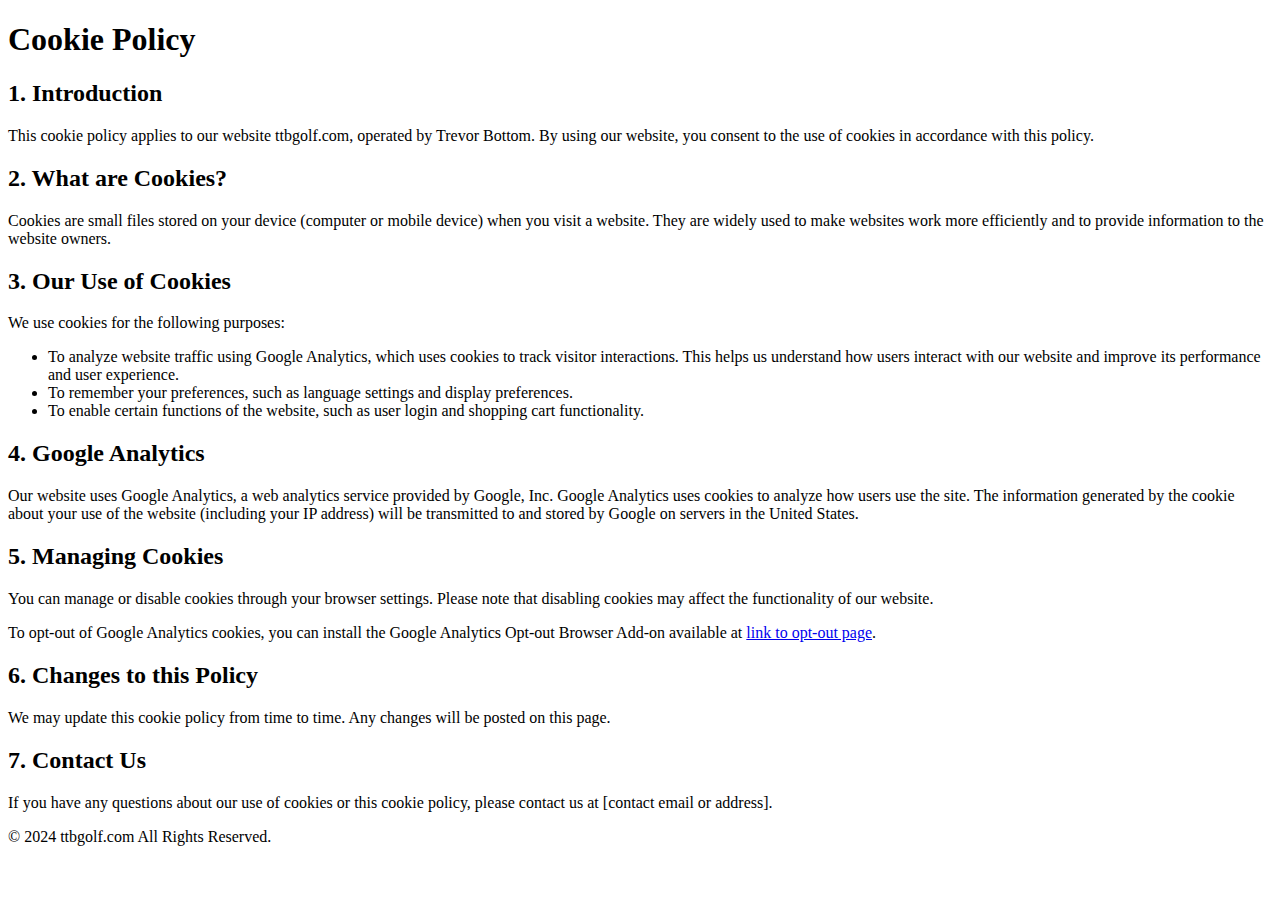
<file: cookie-policy.html>
<!DOCTYPE html>
<html lang="en">
<head>
<meta charset="UTF-8">
<meta name="viewport" content="width=device-width, initial-scale=1.0">
<title>Cookie Policy</title>
</head>
<body>
<h1>Cookie Policy</h1>

<h2>1. Introduction</h2>
<p>This cookie policy applies to our website ttbgolf.com, operated by Trevor Bottom. By using our website, you consent to the use of cookies in accordance with this policy.</p>

<h2>2. What are Cookies?</h2>
<p>Cookies are small files stored on your device (computer or mobile device) when you visit a website. They are widely used to make websites work more efficiently and to provide information to the website owners.</p>

<h2>3. Our Use of Cookies</h2>
<p>We use cookies for the following purposes:</p>
<ul>
    <li>To analyze website traffic using Google Analytics, which uses cookies to track visitor interactions. This helps us understand how users interact with our website and improve its performance and user experience.</li>
    <li>To remember your preferences, such as language settings and display preferences.</li>
    <li>To enable certain functions of the website, such as user login and shopping cart functionality.</li>
</ul>

<h2>4. Google Analytics</h2>
<p>Our website uses Google Analytics, a web analytics service provided by Google, Inc. Google Analytics uses cookies to analyze how users use the site. The information generated by the cookie about your use of the website (including your IP address) will be transmitted to and stored by Google on servers in the United States.</p>

<h2>5. Managing Cookies</h2>
<p>You can manage or disable cookies through your browser settings. Please note that disabling cookies may affect the functionality of our website.</p>
<p>To opt-out of Google Analytics cookies, you can install the Google Analytics Opt-out Browser Add-on available at <a href="https://tools.google.com/dlpage/gaoptout">link to opt-out page</a>.</p>

<h2>6. Changes to this Policy</h2>
<p>We may update this cookie policy from time to time. Any changes will be posted on this page.</p>

<h2>7. Contact Us</h2>
<p>If you have any questions about our use of cookies or this cookie policy, please contact us at [contact email or address].</p>
<footer>
    <p>&copy; 2024 ttbgolf.com All Rights Reserved.</p>
</footer> 
</body>
</html>
</file>
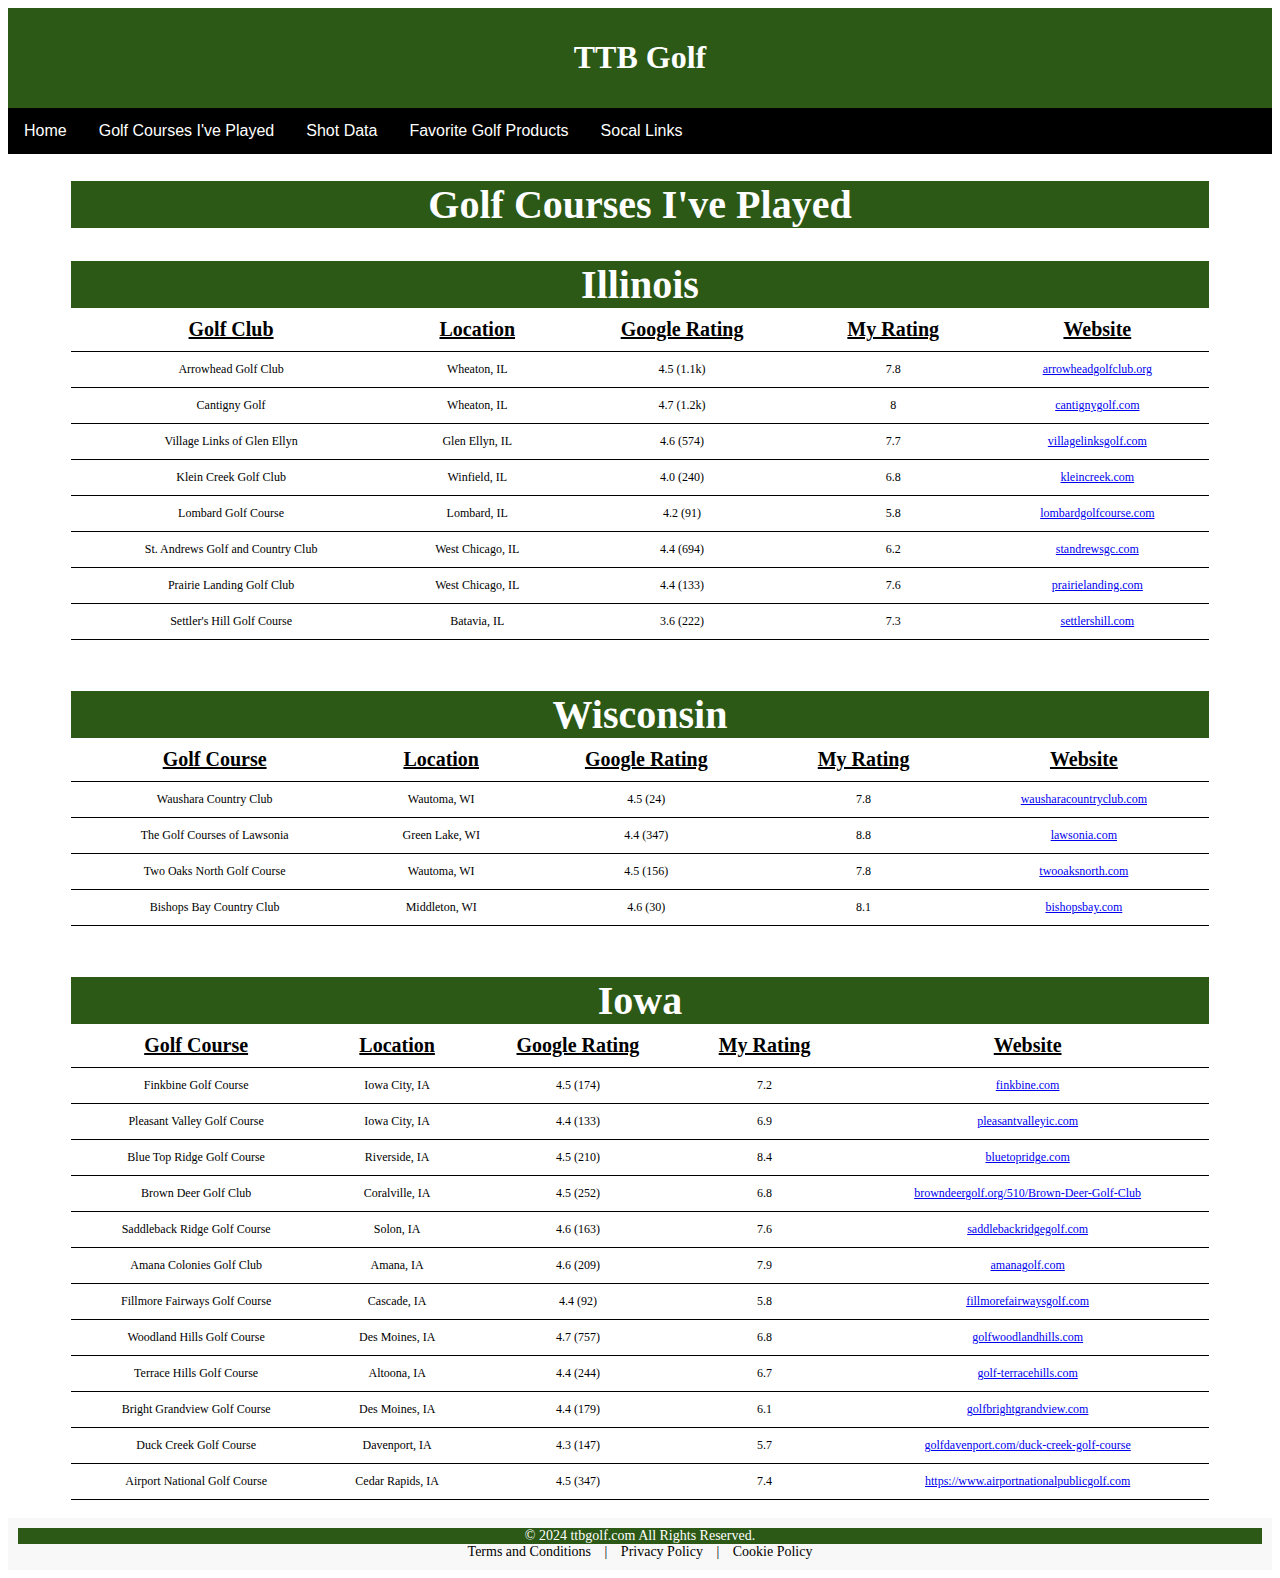
<file: golfcourses.html>
<!DOCTYPE html>
<html lang="en">
    <head>
        <meta charset="UTF-8">
        <meta name="viewport" content="width=device-width, initial-scale=1.0">
        <title>TTB Golf: My Ultimate Golf Resource</title>
        <link rel="stylesheet" type="text/css" href="./css/navbar.css">
        <link rel="stylesheet" type="text/css" href="./css/footer.css">
        <link rel="stylesheet" type="text/css" href="./css/pageheader.css">
        <link rel="stylesheet" type="text/css" href="./css/tables.css">
        <link rel="apple-touch-icon" sizes="180x180" href="favicon_io/apple-touch-icon.png">
        <link rel="icon" type="image/png" sizes="32x32" href="favicon_io/favicon-32x32.png">
        <link rel="icon" type="image/png" sizes="16x16" href="favicon_io/favicon-16x16.png">
        <link rel="manifest" href="favicon_io/site.webmanifest">
        <!-- HTML Meta Tags -->
        <meta name="description" content="Personal Course Rankings,Current Shot Data Analysis and Product Recomendations">

        <!-- Facebook Meta Tags -->
        <meta property="og:url" content="https://ttbgolf.com/index.html">
        <meta property="og:type" content="website">
        <meta property="og:title" content="TTB Golf: My Ultimate Golf Resource">
        <meta property="og:description" content="Personal Course Rankings,Current Shot Data Analysis and Product Recomendations">
        <meta property="og:image" content="https://ttbgolf.com/./images/OpenGraph.png">

        <!-- Twitter Meta Tags -->
        <meta name="twitter:card" content="summary_large_image">
        <meta property="twitter:domain" content="ttbgolf.com">
        <meta property="twitter:url" content="https://ttbgolf.com/index.html">
        <meta name="twitter:title" content="TTB Golf: My Ultimate Golf Resource">
        <meta name="twitter:description" content="Personal Course Rankings,Current Shot Data Analysis and Product Recomendations">
        <meta name="twitter:image" content="https://ttbgolf.com/./images/OpenGraph.png">  
    </head>
    
    <body>
    <header class="page-header">
        <h1>TTB Golf</h1>
    </header>
        <nav>
            <div class="navbar">
                <a href="index.html">Home</a>
                <a href="#golfcourses.html">Golf Courses I've Played</a>
                <a href="Inthebag.html">Shot Data</a>
                <a href="golfproducts.html">Favorite Golf Products</a>
                <div class="dropdown">
                  <button class="dropbtn">Socal Links
                    <i class="fa fa-caret-down"></i>
                  </button>
                    <div class="dropdown-content">
                        <a href="https://www.instagram.com/tbott20/" target="_blank">Instagram</a>
                        <a href="https://www.linkedin.com/in/trevor-bottom" target="_blank">LinkedIn</a>
                        <a href="https://github.com/Trevor-Bottom" target="_blank">GitHUb</a>
                    </div>
                </div>
            </div>
        </nav>
        <main>
            <div class="table-container">
            <h1> Golf Courses I've Played</h1>
            <h2>Illinois</h2>
            <table>
                <tr>
                    <th>Golf Club</th>
                    <th>Location</th>
                    <th>Google Rating</th>
                    <th>My Rating</th>
                    <th>Website</th>
                </tr>
                <tr>
                    <td>Arrowhead Golf Club</td>
                    <td>Wheaton, IL</td>
                    <td>4.5 (1.1k)</td>
                    <td>7.8</td>
                    <td><a href="https://arrowheadgolfclub.org">arrowheadgolfclub.org</a></td>
                </tr>
                <tr>
                    <td>Cantigny Golf</td>
                    <td>Wheaton, IL</td>
                    <td>4.7 (1.2k)</td>
                    <td>8</td>
                    <td><a href="https://www.cantignygolf.com">cantignygolf.com</a></td>
                </tr>
                <tr>
                    <td>Village Links of Glen Ellyn</td>
                    <td>Glen Ellyn, IL</td>
                    <td>4.6 (574)</td>
                    <td>7.7</td>
                    <td><a href="https://www.villagelinksgolf.com">villagelinksgolf.com</a></td>
                </tr>
                <tr>
                    <td>Klein Creek Golf Club</td>
                    <td>Winfield, IL</td>
                    <td>4.0 (240)</td>
                    <td>6.8</td>
                    <td><a href="https://www.kleincreek.com">kleincreek.com</a></td>
                </tr>
                <tr>
                    <td>Lombard Golf Course</td>
                    <td>Lombard, IL</td>
                    <td>4.2 (91)</td>
                    <td>5.8</td>
                    <td><a href="https://www.lombardgolfcourse.com">lombardgolfcourse.com</a></td>
                </tr>
                <tr>
                    <td>St. Andrews Golf and Country Club</td>
                    <td>West Chicago, IL</td>
                    <td>4.4 (694)</td>
                    <td>6.2</td>
                    <td><a href="https://www.standrewsgc.com">standrewsgc.com</a></td>
                </tr>
                <tr>
                    <td>Prairie Landing Golf Club</td>
                    <td>West Chicago, IL</td>
                    <td>4.4 (133)</td>
                    <td>7.6</td>
                    <td><a href="https://www.prairielanding.com">prairielanding.com</a></td>
                </tr>
                <tr>
                    <td>Settler's Hill Golf Course</td>
                    <td>Batavia, IL</td>
                    <td>3.6 (222)</td>
                    <td>7.3</td>
                    <td><a href="https://www.settlershill.com">settlershill.com</a></td>
                </tr>
            </table>
            <br>
            </div>
            <div class="table-container">
            <H2>Wisconsin</H2>
            <table>
                <tr>
                    <th>Golf Course</th>
                    <th>Location</th>
                    <th>Google Rating</th>
                    <th>My Rating</th>
                    <th>Website</th>
                </tr>
                <tr>
                    <td>Waushara Country Club</td>
                    <td>Wautoma, WI</td>
                    <td>4.5 (24)</td>
                    <td>7.8</td>
                    <td><a href="https://www.wausharacountryclub.com">wausharacountryclub.com</a></td>
                </tr>
                <tr>
                    <td>The Golf Courses of Lawsonia</td>
                    <td>Green Lake, WI</td>
                    <td>4.4 (347)</td>
                    <td>8.8</td>
                    <td><a href="https://www.lawsonia.com">lawsonia.com</a></td>
                </tr>
                <tr>
                    <td>Two Oaks North Golf Course</td>
                    <td>Wautoma, WI</td>
                    <td>4.5 (156)</td>
                    <td>7.8</td>
                    <td><a href="https://twooaksnorth.com">twooaksnorth.com</a></td>
                </tr>
                <tr>
                    <td>Bishops Bay Country Club</td>
                    <td>Middleton, WI</td>
                    <td>4.6 (30)</td>
                    <td>8.1</td>
                    <td><a href="https://www.bishopsbay.com">bishopsbay.com</a></td>
                </tr>
            </table>
            <br>
            </div>
            <div class="table-container">
            <h2>Iowa</h2>
            <table>                       
            <tr>
                <th>Golf Course</th>
                <th>Location</th>
                <th>Google Rating</th>
                <th>My Rating</th>
                <th>Website</th>
            </tr>
            <tr>
                <td>Finkbine Golf Course</td>
                <td>Iowa City, IA</td>
                <td>4.5 (174)</td>
                <td>7.2</td>
                <td><a href="https://www.finkbine.com">finkbine.com</a></td>
            </tr>
            <tr>
                <td>Pleasant Valley Golf Course</td>
                <td>Iowa City, IA</td>
                <td>4.4 (133)</td>
                <td>6.9</td>
                <td><a href="https://pleasantvalleyic.com">pleasantvalleyic.com</a></td>
            </tr>
            <tr>
                <td>Blue Top Ridge Golf Course</td>
                <td>Riverside, IA</td>
                <td>4.5 (210)</td>
                <td>8.4</td>
                <td><a href="https://www.bluetopridge.com/index.html">bluetopridge.com</a></td>
            </tr>
            <tr>
                <td>Brown Deer Golf Club</td>
                <td>Coralville, IA</td>
                <td>4.5 (252)</td>
                <td>6.8</td>
                <td><a href="https://browndeergolf.org/510/Brown-Deer-Golf-Club">browndeergolf.org/510/Brown-Deer-Golf-Club</a></td>
            </tr>
            <tr>
                <td>Saddleback Ridge Golf Course</td>
                <td>Solon, IA</td>
                <td>4.6 (163)</td>
                <td>7.6</td>
                <td><a href="https://www.saddlebackridgegolf.com">saddlebackridgegolf.com</a></td>
            </tr>
            <tr>
                <td>Amana Colonies Golf Club</td>
                <td>Amana, IA</td>
                <td>4.6 (209)</td>
                <td>7.9</td>
                <td><a href="https://amanagolf.com">amanagolf.com</a></td>
            </tr>
            <tr>
                <td>Fillmore Fairways Golf Course</td>
                <td>Cascade, IA</td>
                <td>4.4 (92)</td>
                <td>5.8</td>
                <td><a href="https://www.fillmorefairwaysgolf.com">fillmorefairwaysgolf.com</a></td>
            </tr>
            <tr>
                <td>Woodland Hills Golf Course</td>
                <td>Des Moines, IA</td>
                <td>4.7 (757)</td>
                <td>6.8</td>
                <td><a href="https://www.golfwoodlandhills.com">golfwoodlandhills.com</a></td>
            </tr>
            <tr>
                <td>Terrace Hills Golf Course</td>
                <td>Altoona, IA</td>
                <td>4.4 (244)</td>
                <td>6.7</td>
                <td><a href="https://golf-terracehills.com">golf-terracehills.com</a></td>
            </tr>
            <tr>
                <td>Bright Grandview Golf Course</td>
                <td>Des Moines, IA</td>
                <td>4.4 (179)</td>
                <td>6.1</td>
                <td><a href="https://www.golfbrightgrandview.com">golfbrightgrandview.com</a></td>
            </tr>
            <tr>
                <td>Duck Creek Golf Course</td>
                <td>Davenport, IA</td>
                <td>4.3 (147)</td>
                <td>5.7</td>
                <td><a href="https://golfdavenport.com/duck-creek-golf-course/">golfdavenport.com/duck-creek-golf-course</a></td>
            </tr>
            <tr>
                <td>Airport National Golf Course</td>
                <td>Cedar Rapids, IA</td>
                <td>4.5 (347)</td>
                <td>7.4</td>
                <td><a href="https://www.airportnationalpublicgolf.com">https://www.airportnationalpublicgolf.com</a></td>
            </tr>
            </table>
            <br>
            </div>
        </main>
        <footer>
            <p>&copy; 2024 ttbgolf.com All Rights Reserved.</p>
            <a href="terms.html" target="_blank">Terms and Conditions</a> | <a href="privacypolicy.html" target="_blank">Privacy Policy</a> | <a href="cookie-policy.html" target="_blank">Cookie Policy</a>
        </footer>
        <!-- Google tag (gtag.js) -->
        <script async src="https://www.googletagmanager.com/gtag/js?id=G-GFT9RYQV0Y"></script>
        <script>
        window.dataLayer = window.dataLayer || [];
        function gtag(){dataLayer.push(arguments);}
        gtag('js', new Date());
        gtag('config', 'G-GFT9RYQV0Y');
        </script>
        <!-- Google tag (gtag.js) -->
    </body>         
</html>
</file>
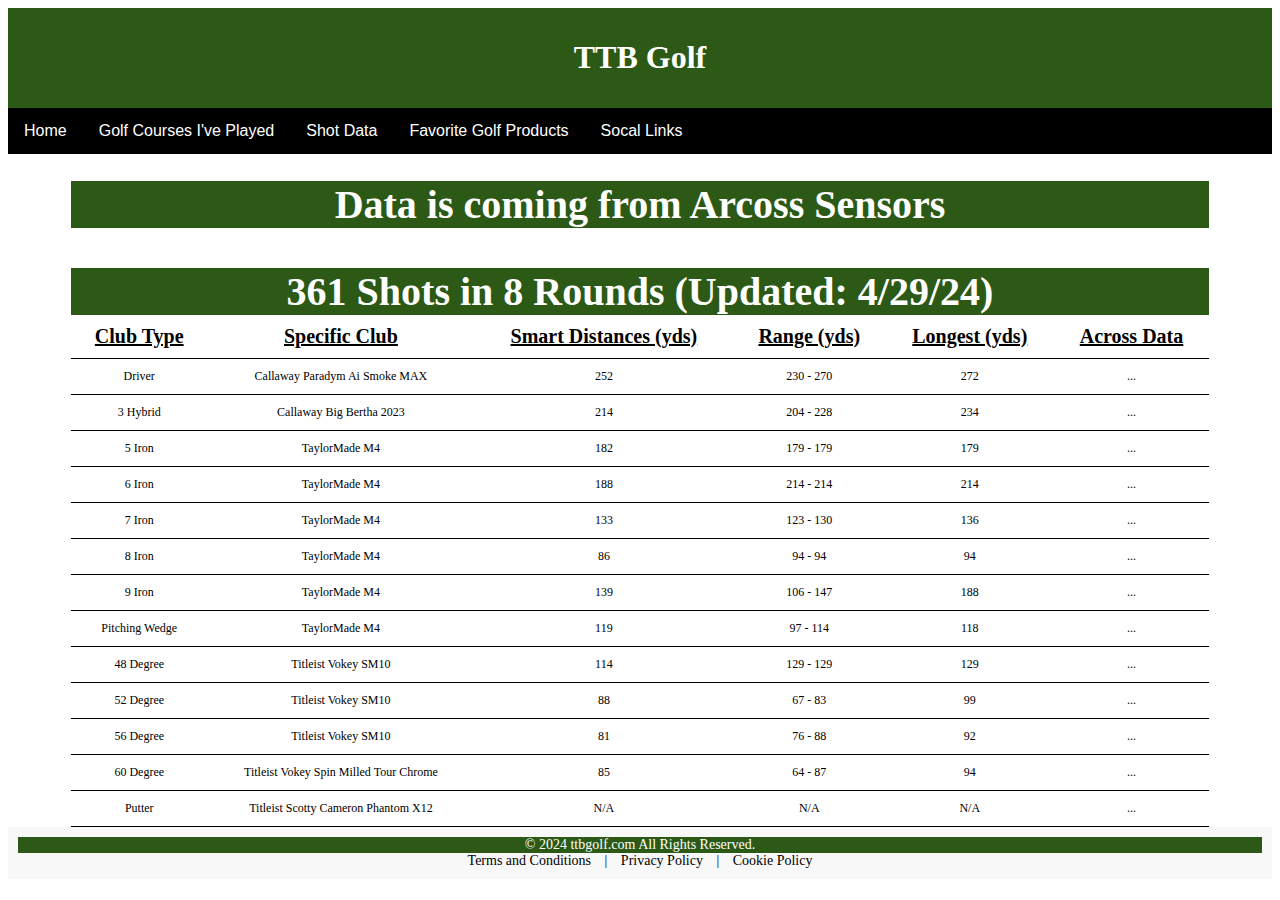
<file: Inthebag.html>
<!DOCTYPE html>
<html lang="en">
    <head>
        <meta charset="UTF-8">
        <meta name="viewport" content="width=device-width, initial-scale=1.0">
        <title>TTB Golf: My Ultimate Golf Resource</title>
        <link rel="stylesheet" type="text/css" href="./css/navbar.css">
        <link rel="stylesheet" type="text/css" href="./css/footer.css">
        <link rel="stylesheet" type="text/css" href="./css/tables.css">
        <link rel="stylesheet" type="text/css" href="./css/pageheader.css">
        <link rel="apple-touch-icon" sizes="180x180" href="favicon_io/apple-touch-icon.png">
        <link rel="icon" type="image/png" sizes="32x32" href="favicon_io/favicon-32x32.png">
        <link rel="icon" type="image/png" sizes="16x16" href="favicon_io/favicon-16x16.png">
        <link rel="manifest" href="favicon_io/site.webmanifest">
        <!-- HTML Meta Tags -->
        <meta name="description" content="Personal Course Rankings,Current Shot Data Analysis and Product Recomendations">

        <!-- Facebook Meta Tags -->
        <meta property="og:url" content="https://ttbgolf.com/index.html">
        <meta property="og:type" content="website">
        <meta property="og:title" content="TTB Golf: My Ultimate Golf Resource">
        <meta property="og:description" content="Personal Course Rankings,Current Shot Data Analysis and Product Recomendations">
        <meta property="og:image" content="https://ttbgolf.com/./images/OpenGraph.png">

        <!-- Twitter Meta Tags -->
        <meta name="twitter:card" content="summary_large_image">
        <meta property="twitter:domain" content="ttbgolf.com">
        <meta property="twitter:url" content="https://ttbgolf.com/index.html">
        <meta name="twitter:title" content="TTB Golf: My Ultimate Golf Resource">
        <meta name="twitter:description" content="Personal Course Rankings,Current Shot Data Analysis and Product Recomendations">
        <meta name="twitter:image" content="https://ttbgolf.com/./images/OpenGraph.png">  
    </head>
    
    <body>
        <header class="page-header">
            <h1>TTB Golf</h1>

        </header>
        <nav>
            <div class="navbar">
                <a href="index.html">Home</a>
                <a href="golfcourses.html">Golf Courses I've Played</a>
                <a href="#Inthebag.html">Shot Data</a>
                <a href="golfproducts.html">Favorite Golf Products</a>
                <div class="dropdown">
                <button class="dropbtn">Socal Links
                    <i class="fa fa-caret-down"></i>
                </button>
                <div class="dropdown-content">
                    <a href="https://www.instagram.com/tbott20/" target="_blank">Instagram</a>
                    <a href="https://www.linkedin.com/in/trevor-bottom" target="_blank">LinkedIn</a>
                    <a href="https://github.com/Trevor-Bottom" target="_blank">GitHUb</a>
                    </div>
                </div>
            </div>
        </nav>
        <main>
        <div class="table-container">
        <h1>Data is coming from Arcoss Sensors</h1>
        <h3>361 Shots in 8 Rounds (Updated: 4/29/24) </h3>
            <table>
                <tr>
                    <th>Club Type</th>
                    <th>Specific Club</th>
                    <th>Smart Distances (yds)</th>
                    <th>Range (yds)</th>
                    <th>Longest (yds)</th>
                    <th>Across Data</th> <!-- New column -->
                </tr>
                <tr>
                    <td>Driver</td>
                    <td>Callaway Paradym Ai Smoke MAX</td>
                    <td>252</td>
                    <td>230 - 270</td>
                    <td>272</td>
                    <td>...</td> <!-- Add relevant data here -->
                </tr>
                <tr>
                    <td>3 Hybrid</td>
                    <td>Callaway Big Bertha 2023</td>
                    <td>214</td>
                    <td>204 - 228</td>
                    <td>234</td>
                    <td>...</td> <!-- Add relevant data here -->
                </tr>
                <tr>
                    <td>5 Iron</td>
                    <td>TaylorMade M4</td>
                    <td>182</td>
                    <td>179 - 179</td>
                    <td>179</td>
                    <td>...</td> <!-- Add relevant data here -->
                </tr>
                <tr>
                    <td>6 Iron</td>
                    <td>TaylorMade M4</td>
                    <td>188</td>
                    <td>214 - 214</td>
                    <td>214</td>
                    <td>...</td> <!-- Add relevant data here -->
                </tr>
                <tr>
                    <td>7 Iron</td>
                    <td>TaylorMade M4</td>
                    <td>133</td>
                    <td>123 - 130</td>
                    <td>136</td>
                    <td>...</td> <!-- Add relevant data here -->
                </tr>
                <tr>
                    <td>8 Iron</td>
                    <td>TaylorMade M4</td>
                    <td>86</td>
                    <td>94 - 94</td>
                    <td>94</td>
                    <td>...</td> <!-- Add relevant data here -->
                </tr>
                <tr>
                    <td>9 Iron</td>
                    <td>TaylorMade M4</td>
                    <td>139</td>
                    <td>106 - 147</td>
                    <td>188</td>
                    <td>...</td> <!-- Add relevant data here -->
                </tr>
                <tr>
                    <td>Pitching Wedge</td>
                    <td>TaylorMade M4</td>
                    <td>119</td>
                    <td>97 - 114</td>
                    <td>118</td>
                    <td>...</td> <!-- Add relevant data here -->
                </tr>
                <tr>
                    <td>48 Degree</td>
                    <td>Titleist Vokey SM10</td>
                    <td>114</td>
                    <td>129 - 129</td>
                    <td>129</td>
                    <td>...</td> <!-- Add relevant data here -->
                </tr>
                <tr>
                    <td>52 Degree</td>
                    <td>Titleist Vokey SM10</td>
                    <td>88</td>
                    <td>67 - 83</td>
                    <td>99</td>
                    <td>...</td> <!-- Add relevant data here -->
                </tr>
                <tr>
                    <td>56 Degree</td>
                    <td>Titleist Vokey SM10</td>
                    <td>81</td>
                    <td>76 - 88</td>
                    <td>92</td>
                    <td>...</td> <!-- Add relevant data here -->
                </tr>
                <tr>
                    <td>60 Degree</td>
                    <td>Titleist Vokey Spin Milled Tour Chrome</td>
                    <td>85</td>
                    <td>64 - 87</td>
                    <td>94</td>
                    <td>...</td> <!-- Add relevant data here -->
                </tr>
                <tr>
                    <td>Putter</td>
                    <td>Titleist Scotty Cameron Phantom X12</td>
                    <td>N/A</td>
                    <td>N/A</td>
                    <td>N/A</td>
                    <td>...</td> <!-- Add relevant data here -->
                </tr>
            </table>
        </div>
        </main>
        <footer>
            <p>&copy; 2024 ttbgolf.com All Rights Reserved.</p>
            <a href="terms.html" target="_blank">Terms and Conditions</a> | <a href="privacypolicy.html" target="_blank">Privacy Policy</a> | <a href="cookie-policy.html" target="_blank">Cookie Policy</a>
        </footer>
        <!-- Google tag (gtag.js) -->
        <script async src="https://www.googletagmanager.com/gtag/js?id=G-GFT9RYQV0Y"></script>
        <script>
        window.dataLayer = window.dataLayer || [];
        function gtag(){dataLayer.push(arguments);}
        gtag('js', new Date());
        gtag('config', 'G-GFT9RYQV0Y');
        </script>
        <!-- Google tag (gtag.js) -->
    </body>
</html>
</file>
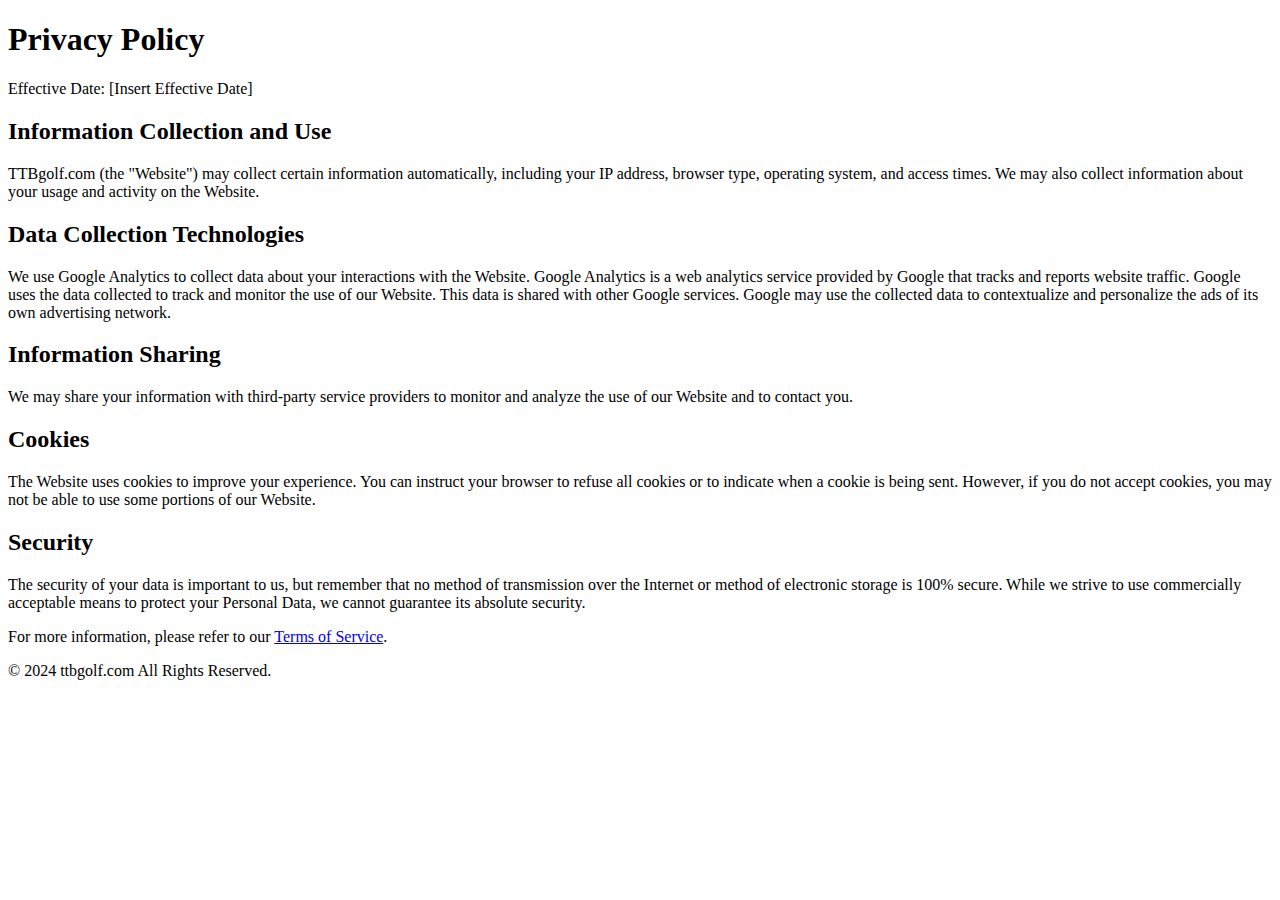
<file: privacypolicy.html>
<!DOCTYPE html>
<html lang="en">
<head>
    <meta charset="UTF-8">
    <meta name="viewport" content="width=device-width, initial-scale=1.0">
    <title>Privacy Policy</title>
</head>
<body>
    <header>
        <h1>Privacy Policy</h1>
    </header>
    <main>
        <p>Effective Date: [Insert Effective Date]</p>

        <h2>Information Collection and Use</h2>
        <p>TTBgolf.com (the "Website") may collect certain information automatically, including your IP address, browser type, operating system, and access times. We may also collect information about your usage and activity on the Website.</p>

        <h2>Data Collection Technologies</h2>
        <p>We use Google Analytics to collect data about your interactions with the Website. Google Analytics is a web analytics service provided by Google that tracks and reports website traffic. Google uses the data collected to track and monitor the use of our Website. This data is shared with other Google services. Google may use the collected data to contextualize and personalize the ads of its own advertising network.</p>

        <h2>Information Sharing</h2>
        <p>We may share your information with third-party service providers to monitor and analyze the use of our Website and to contact you.</p>

        <h2>Cookies</h2>
        <p>The Website uses cookies to improve your experience. You can instruct your browser to refuse all cookies or to indicate when a cookie is being sent. However, if you do not accept cookies, you may not be able to use some portions of our Website.</p>

        <h2>Security</h2>
        <p>The security of your data is important to us, but remember that no method of transmission over the Internet
            or method of electronic storage is 100% secure. While we strive to use commercially acceptable means to protect your Personal Data, we cannot guarantee its absolute security.</p>
    </main>
    <footer>
        <p>For more information, please refer to our <a href="terms.html">Terms of Service</a>.</p>
        <p>&copy; 2024 ttbgolf.com All Rights Reserved.</p>
    </footer>
</body>
</html>
</file>
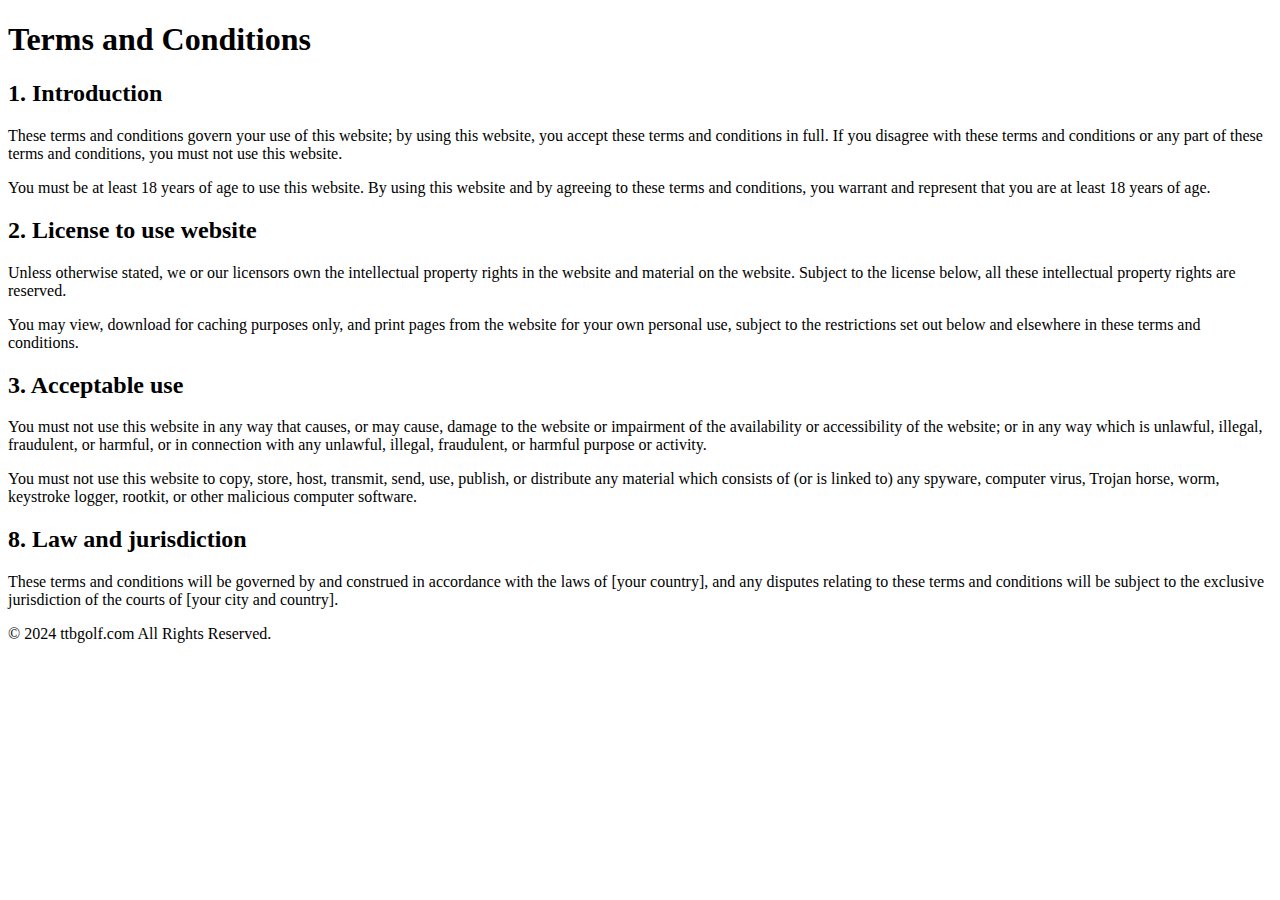
<file: terms.html>
<!DOCTYPE html>
<html lang="en">
<head>
<meta charset="UTF-8">
<meta name="viewport" content="width=device-width, initial-scale=1.0">
<title>Terms and Conditions</title>
</head>
<body>
<h1>Terms and Conditions</h1>

<h2>1. Introduction</h2>
<p>These terms and conditions govern your use of this website; by using this website, you accept these terms and conditions in full. If you disagree with these terms and conditions or any part of these terms and conditions, you must not use this website.</p>
<p>You must be at least 18 years of age to use this website. By using this website and by agreeing to these terms and conditions, you warrant and represent that you are at least 18 years of age.</p>

<h2>2. License to use website</h2>
<p>Unless otherwise stated, we or our licensors own the intellectual property rights in the website and material on the website. Subject to the license below, all these intellectual property rights are reserved.</p>
<p>You may view, download for caching purposes only, and print pages from the website for your own personal use, subject to the restrictions set out below and elsewhere in these terms and conditions.</p>

<h2>3. Acceptable use</h2>
<p>You must not use this website in any way that causes, or may cause, damage to the website or impairment of the availability or accessibility of the website; or in any way which is unlawful, illegal, fraudulent, or harmful, or in connection with any unlawful, illegal, fraudulent, or harmful purpose or activity.</p>
<p>You must not use this website to copy, store, host, transmit, send, use, publish, or distribute any material which consists of (or is linked to) any spyware, computer virus, Trojan horse, worm, keystroke logger, rootkit, or other malicious computer software.</p>

<!-- Add more sections as needed -->

<h2>8. Law and jurisdiction</h2>
<p>These terms and conditions will be governed by and construed in accordance with the laws of [your country], and any disputes relating to these terms and conditions will be subject to the exclusive jurisdiction of the courts of [your city and country].</p>
<footer>
    <p>&copy; 2024 ttbgolf.com All Rights Reserved.</p>
</footer> 
</body>
</html>
</file>
<file: css/navbar.css>
/* Navbar container */
.navbar {
    overflow: hidden;
    background-color: black;
    font-family: Arial;
  }
  
  /* Links inside the navbar */
  .navbar a {
    float: left;
    font-size: 16px;
    color: white;
    text-align: center;
    padding: 14px 16px;
    text-decoration: none;
  }
  
  /* The dropdown container */
  .dropdown {
    float: left;
    overflow: hidden;
  }
  
  /* Dropdown button */
  .dropdown .dropbtn {
    font-size: 16px;
    border: none;
    outline: none;
    color: white;
    padding: 14px 16px;
    background-color: inherit;
    font-family: inherit; /* Important for vertical align on mobile phones */
    margin: 0; /* Important for vertical align on mobile phones */
  }
  
  /* Add a red background color to navbar links on hover */
  .navbar a:hover, .dropdown:hover .dropbtn {
    background-color: #2C5916;
    border: 1px solid white;
  }
  
  /* Dropdown content (hidden by default) */
  .dropdown-content {
    display: none;
    position: absolute;
    background-color: #f9f9f9;
    min-width: 160px;
    box-shadow: 0px 8px 16px 0px rgba(0,0,0,0.2);
    z-index: 1;
  }
  
  /* Links inside the dropdown */
  .dropdown-content a {
    float: none;
    color: black;
    padding: 12px 16px;
    text-decoration: none;
    display: block;
    text-align: left;
  }
  
  /* Add a grey background color to dropdown links on hover */
  .dropdown-content a:hover {
    background-color: #ddd;
  }
  
  /* Show the dropdown menu on hover */
  .dropdown:hover .dropdown-content {
    display: block;
  }
</file>
<file: css/footer.css>
/* Footer styles */
footer {
    background-color: #f8f8f8;
    padding: 10px;
    text-align: center;
    font-size: 14px;
    width: auto;
  }
  
  footer p {
    background-color: #2C5916;
    color: white;
    margin: 0;
  }
  
  footer a {
    color: black;
    text-decoration: none;
    margin: 0 10px;
  }
  
  footer a:hover {
    color: #2C5916;
    text-decoration: underline;
  }
</file>
<file: css/pageheader.css>
.page-header {
    background-color: #2C5916; /* Dark background for the header */
    color: white;
    padding: 10px 10px;
    text-align: center;
}
.logo {
    font-size: 60px;
    text-align: center;
    display: flex;
    align-items: center;
    max-width: 1200px;
    margin: 0 auto;
}

.logo-img {
    width: 100px; /* Set the desired width */
    height: auto; /* Maintain aspect ratio */
    margin-top: 20px;
    margin-right: 10px;
    align-items: center;
}
</file>
<file: css/tables.css>
.table-container {
    width: 90%; /* Adjust based on your layout needs */
    margin: 0 auto; /* Centers the container */
}
.table-container h1 {
    text-align: center; /* Centers the text */
    margin-bottom: 0px; /* Adds some space between the h1 and the table */
    font-size: 40px;
    background-color: #2C5916;
    color: white;
}

.table-container h2 {
    text-align: center; /* Centers the text */
    margin-bottom: 0px; /* Adds some space between the h2 and the table */
    font-size: 40px;
    background-color: #2C5916;
    color: white;
}

.table-container h3 {
    text-align: center; /* Centers the text */
    margin-bottom: 0px; /* Adds some space between the h3 and the table */
    font-size: 40px;
    background-color: #2C5916;
    color: white;
}

.table-container table {
    width: 100%; /* Makes the table take up the full width of the container */
    border-collapse: collapse; /* For border styling */
}

th {
    border-bottom: 1px solid black;;
    font-size: 20px;
    padding: 10px;
    text-align: center;
    text-decoration: underline;
}


td {
    border-bottom: 1px solid black;
    padding: 10px;
    text-align: center;
    font-size: 12px;
}
</file>
